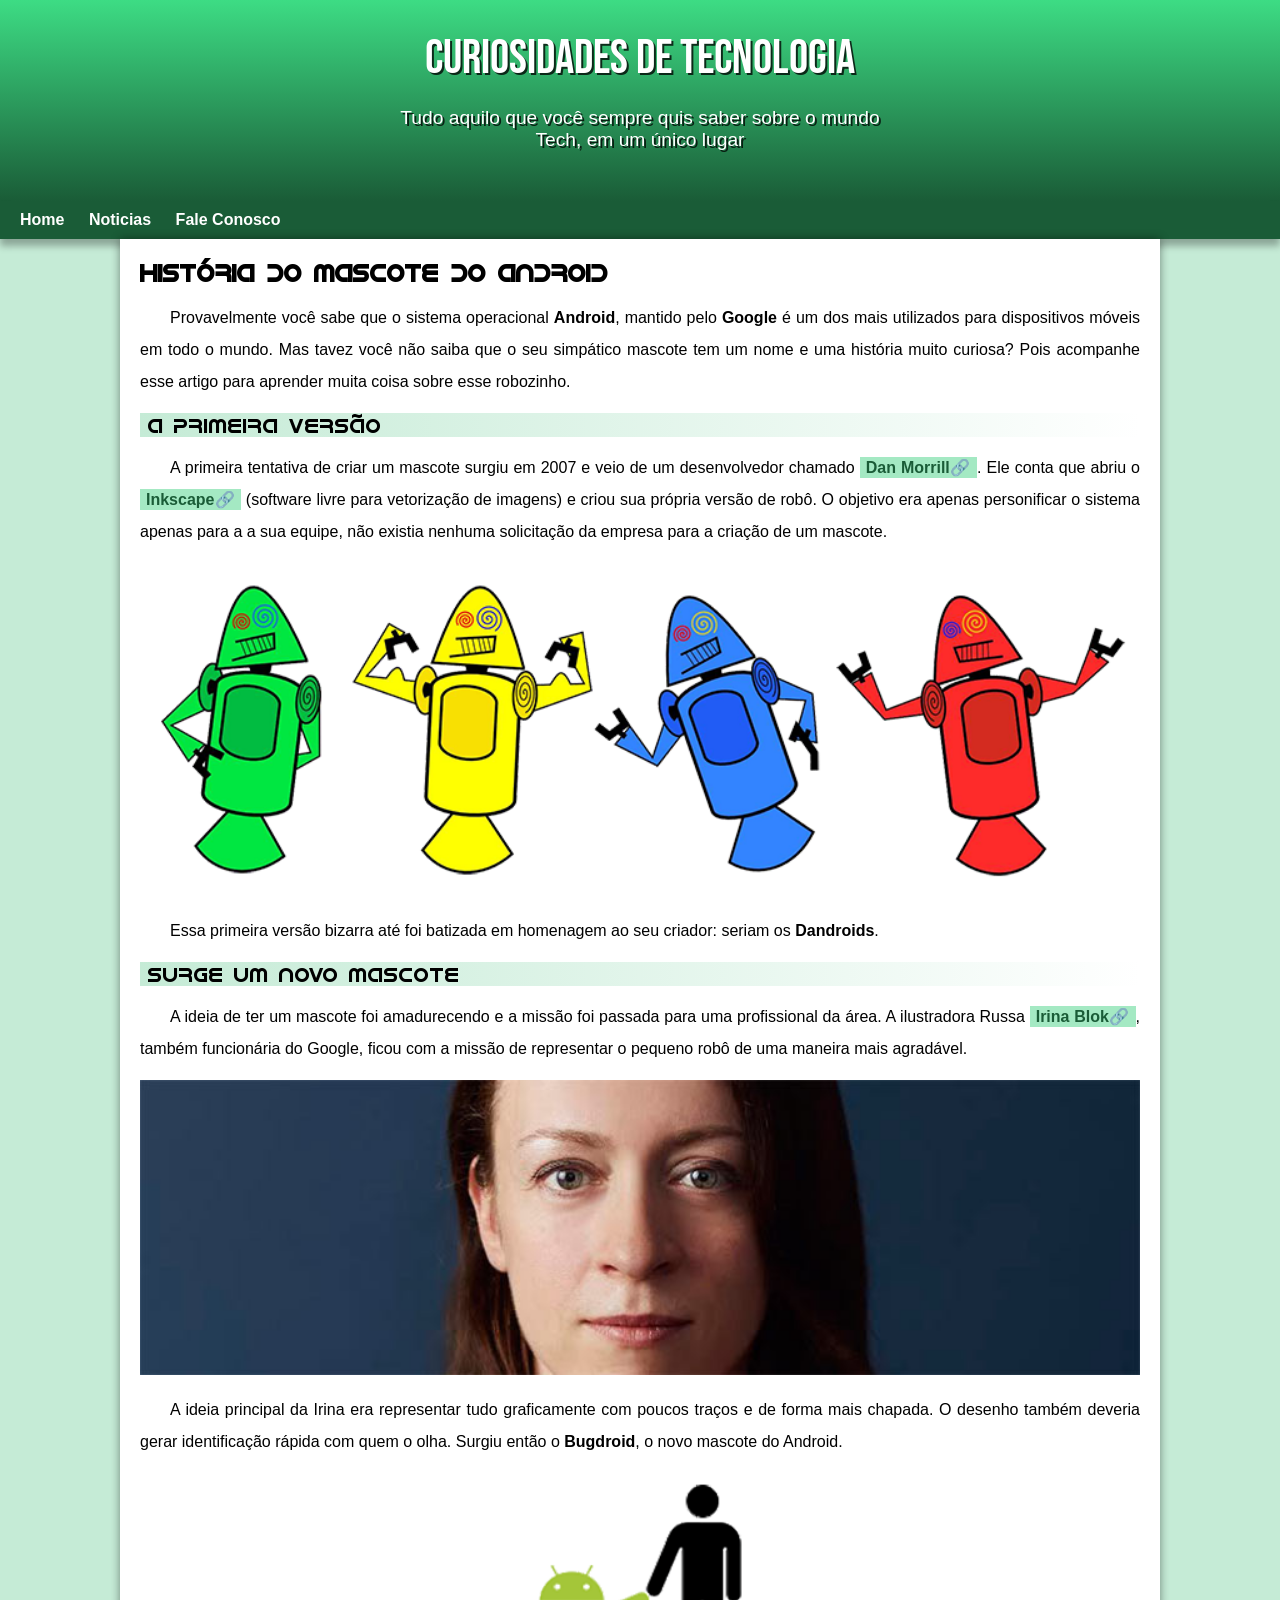
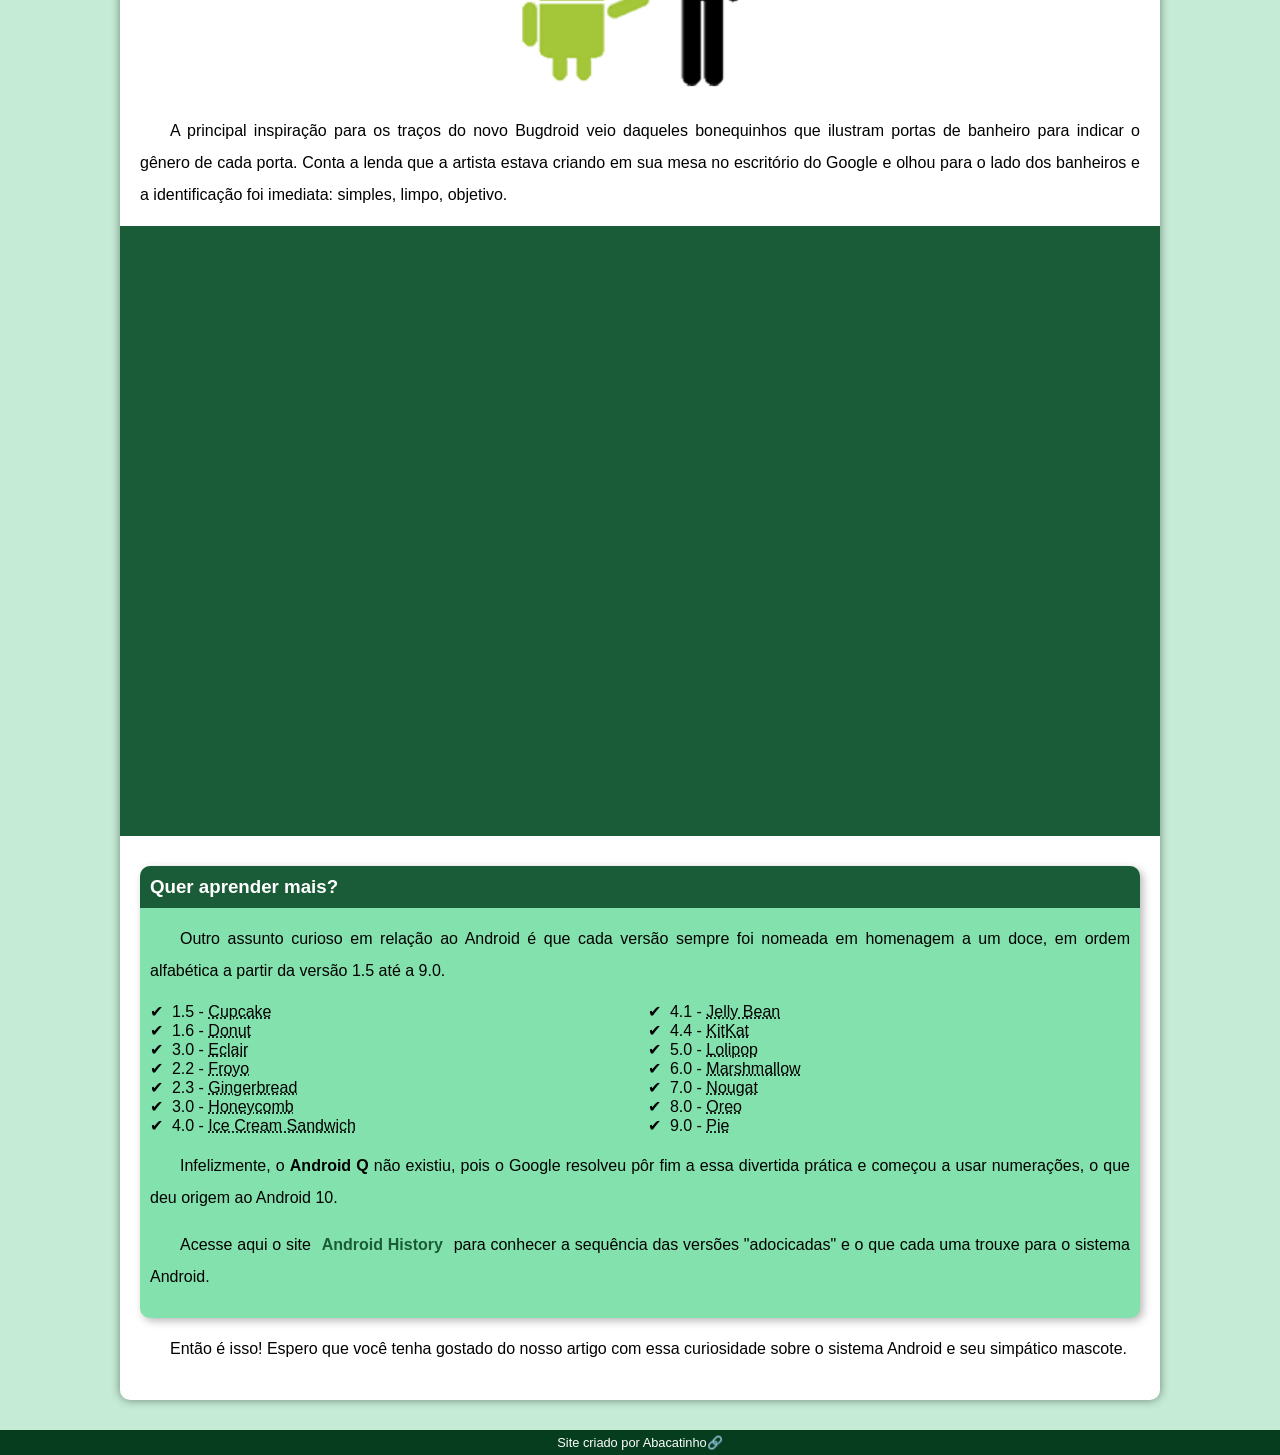
<file: index.html>
<!DOCTYPE html>
<html lang="pt-br">
<head>
    <meta charset="UTF-8">
    <meta name="viewport" content="width=device-width, initial-scale=1.0">
    <title>Como surgiu o mascote do Android </title>
        <link rel="shortcut icon" href="imagens/favicon.ico" type="image/x-icon">
        <link rel="stylesheet" href="estilo/style.css">

        
</head>
<body>
    <header>
        <h1>Curiosidades de tecnologia</h1>
        <p>Tudo aquilo que você sempre quis saber sobre o mundo Tech, em um único lugar</p>
    </header>
        <nav>
            <a href="#">Home</a>
            <a href="#">Noticias</a>
            <a href="#">Fale Conosco</a>
        </nav>
<main>
    <article>
        <h1>História do Mascote do Android</h1>

        <p>Provavelmente você sabe que o sistema operacional <strong>Android</strong>, mantido pelo <strong>Google</strong> é um dos mais utilizados para dispositivos móveis em todo o mundo. Mas tavez você não saiba que o seu simpático mascote tem um nome e uma história muito curiosa? Pois acompanhe esse artigo para aprender muita coisa sobre esse robozinho.</p>

        <h2>A primeira versão</h2>

        <p>A primeira tentativa de criar um mascote surgiu em 2007 e veio de um desenvolvedor chamado <a href="https://ausdroid.net/news/2013/01/04/dan-morrill-shows-us-the-android-mascots-that-could-have-been/" target="_blank" class="externo" >Dan Morrill</a>. Ele conta que abriu o <a href="https://inkscape.org/pt-br/" target="_blank" class="externo" >Inkscape</a> (software livre para vetorização de imagens) e criou sua própria versão de robô. O objetivo era apenas personificar o sistema apenas para a a sua equipe, não existia nenhuma solicitação da empresa para a criação de um mascote.</p>

        <picture>
            <source media="(max-width:600px )" srcset="imagens/dan-droids-pq.png">
            <img src="imagens/dan-droids.png" alt="PrimeiroMascote"></picture>

        <p>Essa primeira versão bizarra até foi batizada em homenagem ao seu criador: seriam os <strong>Dandroids</strong>.</p>

        <h2>Surge um novo mascote</h2>

        <p>A ideia de ter um mascote foi amadurecendo e a missão foi passada para uma profissional da área. A ilustradora Russa <a href="https://www.irinablok.com/android" target="_blank" class="externo" >Irina Blok</a>, também funcionária do Google, ficou com a missão de representar o pequeno robô de uma maneira mais agradável.</p>

        <picture>
            
            <source media="(max-width:600px )" srcset="imagens/irina-blok-pq.jpg">
            <img src="imagens/irina-blok.jpg" alt="Irina Blok criadora do bugdroid"></picture>

        <p>A ideia principal da Irina era representar tudo graficamente com poucos traços e de forma mais chapada. O desenho também deveria gerar identificação rápida com quem o olha. Surgiu então o <strong>Bugdroid</strong>, o novo mascote do Android.</p>

        <img src="imagens/bugdroid.png" class="pequena" alt="Bugdroids">

        <p>A principal inspiração para os traços do novo Bugdroid veio daqueles bonequinhos que ilustram portas de banheiro para indicar o gênero de cada porta. Conta a lenda que a artista estava criando em sua mesa no escritório do Google e olhou para o lado dos banheiros e a identificação foi imediata: simples, limpo, objetivo.</p>

          



            <div class="video">
             <iframe width="560" height="315" src="https://www.youtube.com/embed/l2UDgpLz20M?si=YeZxqBcKjh5icQZC" title="YouTube video player" frameborder="0" allow="accelerometer; autoplay; clipboard-write; encrypted-media; gyroscope; picture-in-picture; web-share" allowfullscreen></iframe>
            </div>
        
        <aside>
            <h3>Quer aprender mais?</h3>
            <p>Outro assunto curioso em relação ao Android é que cada versão sempre foi nomeada em homenagem a um doce, em ordem alfabética a partir da versão 1.5 até a 9.0.</p>
            <ul>
                <li>1.5 - <abbr title="Bolo de Copo">Cupcake</abbr></li>
                <li>1.6 - <abbr title="Rosquinha">Donut</abbr></li>
                <li>3.0 - <abbr title="Bomba">Eclair</abbr></li>
                <li>2.2 - <abbr title="Iorgurt">Froyo</abbr></li>
                <li>2.3 - <abbr title="Biscoito de Gengibre">Gingerbread</abbr></li>
                <li>3.0 - <abbr title="Favo de mel">Honeycomb</abbr></li>
                <li>4.0 - <abbr title="Sanduiche de Sorvete">Ice Cream Sandwich</abbr></li>
                <li>4.1 - <abbr title="Jujuba">Jelly Bean</abbr></li>
                <li>4.4 - <abbr title="Kitkat">KitKat</abbr></li>
                <li>5.0 - <abbr title="Pirulito">Lolipop</abbr></li>
                <li>6.0 - <abbr title="Marshmallow">Marshmallow</abbr></li>
                <li>7.0 - <abbr title="Torrone">Nougat</abbr></li>
                <li>8.0 - <abbr title="Oreo">Oreo</abbr></li>
                <li>9.0 - <abbr title="Torta">Pie</abbr></li>
            </ul>
            <p>Infelizmente, o <strong>Android Q</strong> não existiu, pois o Google resolveu pôr fim a essa divertida prática e começou a usar numerações, o que deu origem ao Android 10.</p>
            <p>Acesse aqui o site <a href="https://www.android.com/intl/pt-BR_br/history/" target="_blank">Android History</a> para conhecer a sequência das versões "adocicadas" e o que cada uma trouxe para o sistema Android.</p>
        </aside>
        

        <p>Então é isso! Espero que você tenha gostado do nosso artigo com essa curiosidade sobre o sistema Android e seu simpático mascote.</p>
    </article>
</main>
<footer>
<p>Site criado por <a href="https://www.instagram.com/willx.eu/" target="_blank" class="externo" >Abacatinho</a></p>
</footer>
</body>
</html>
</file>
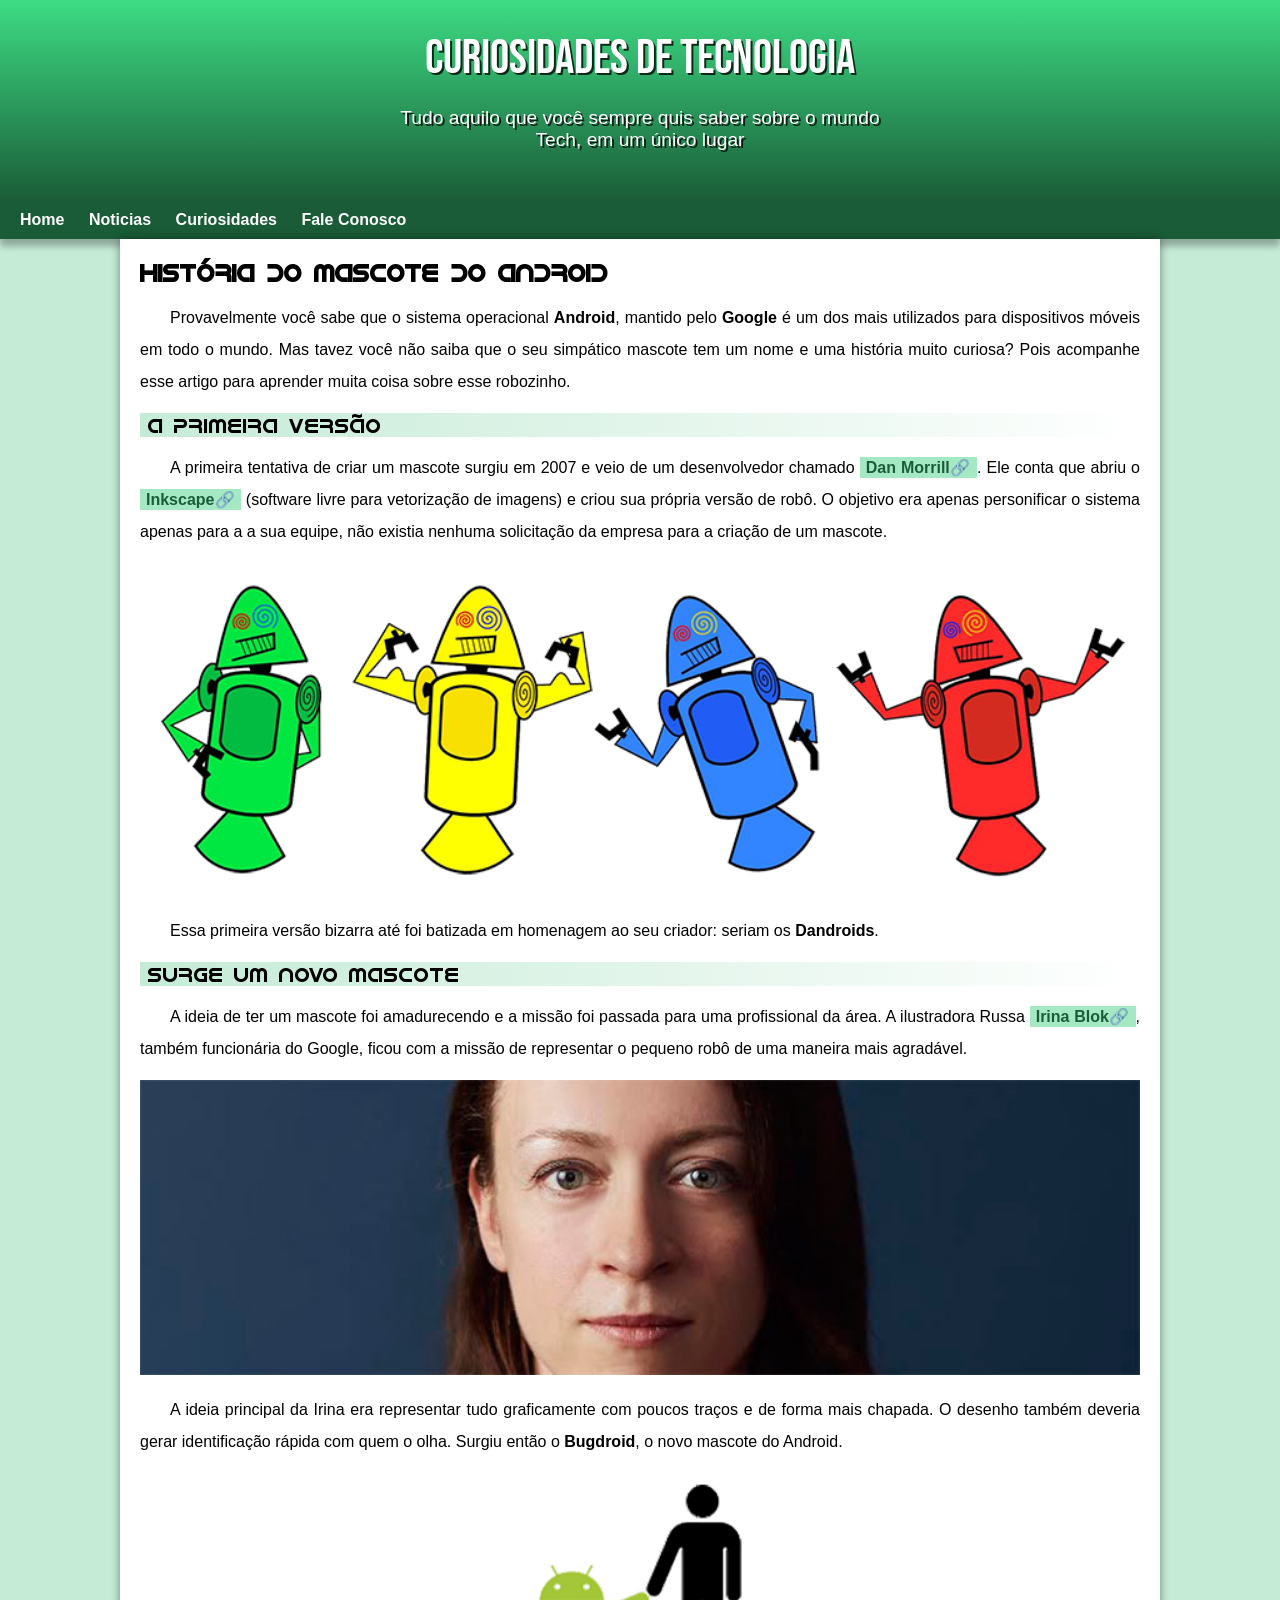
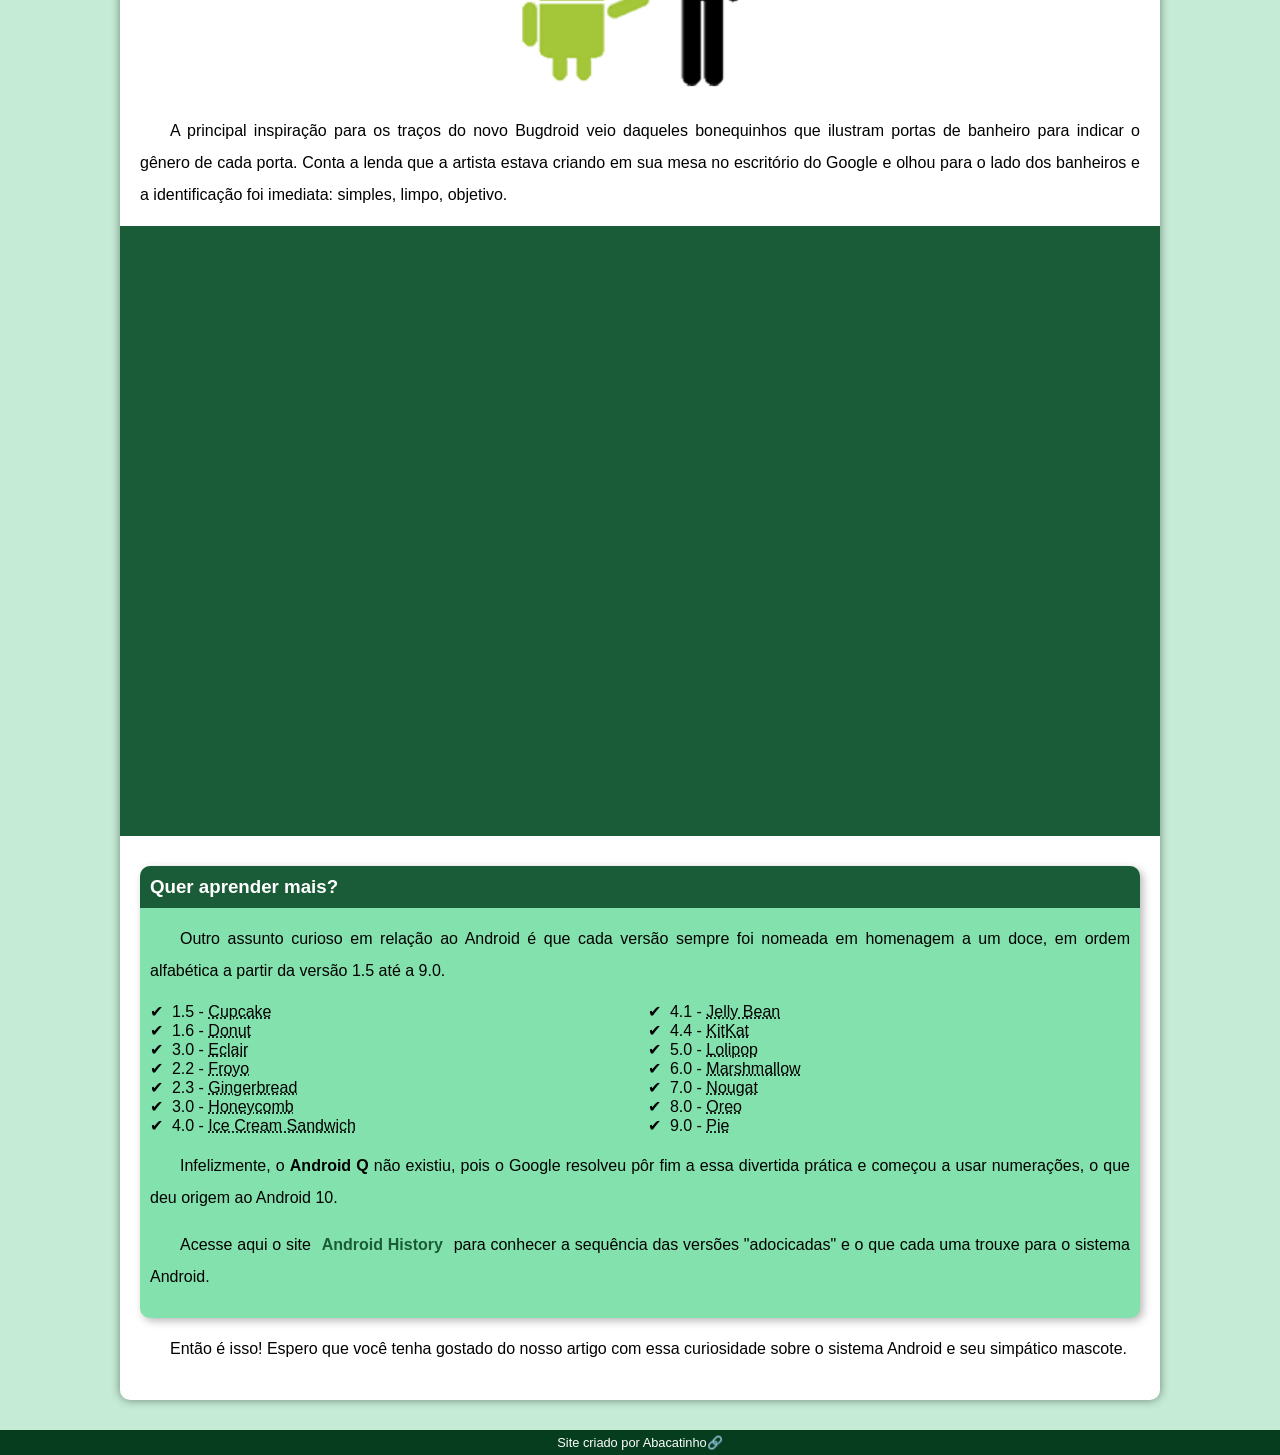
<file: index.html.html>
<!DOCTYPE html>
<html lang="pt-br">
<head>
    <meta charset="UTF-8">
    <meta name="viewport" content="width=device-width, initial-scale=1.0">
    <title>Como surgiu o mascote do Android </title>
        <link rel="shortcut icon" href="imagens/favicon.ico" type="image/x-icon">
        <link rel="stylesheet" href="estilo/style.css">

        
</head>
<body>
    <header>
        <h1>Curiosidades de tecnologia</h1>
        <p>Tudo aquilo que você sempre quis saber sobre o mundo Tech, em um único lugar</p>
    </header>
        <nav>
            <a href="#">Home</a>
            <a href="#">Noticias</a>
            <a href="#">Curiosidades</a>
            <a href="#">Fale Conosco</a>
        </nav>
<main>
    <article>
        <h1>História do Mascote do Android</h1>

        <p>Provavelmente você sabe que o sistema operacional <strong>Android</strong>, mantido pelo <strong>Google</strong> é um dos mais utilizados para dispositivos móveis em todo o mundo. Mas tavez você não saiba que o seu simpático mascote tem um nome e uma história muito curiosa? Pois acompanhe esse artigo para aprender muita coisa sobre esse robozinho.</p>

        <h2>A primeira versão</h2>

        <p>A primeira tentativa de criar um mascote surgiu em 2007 e veio de um desenvolvedor chamado <a href="https://ausdroid.net/news/2013/01/04/dan-morrill-shows-us-the-android-mascots-that-could-have-been/" target="_blank" class="externo" >Dan Morrill</a>. Ele conta que abriu o <a href="https://inkscape.org/pt-br/" target="_blank" class="externo" >Inkscape</a> (software livre para vetorização de imagens) e criou sua própria versão de robô. O objetivo era apenas personificar o sistema apenas para a a sua equipe, não existia nenhuma solicitação da empresa para a criação de um mascote.</p>

        <picture>
            <source media="(max-width:600px )" srcset="imagens/dan-droids-pq.png">
            <img src="imagens/dan-droids.png" alt="PrimeiroMascote"></picture>

        <p>Essa primeira versão bizarra até foi batizada em homenagem ao seu criador: seriam os <strong>Dandroids</strong>.</p>

        <h2>Surge um novo mascote</h2>

        <p>A ideia de ter um mascote foi amadurecendo e a missão foi passada para uma profissional da área. A ilustradora Russa <a href="https://www.irinablok.com/android" target="_blank" class="externo" >Irina Blok</a>, também funcionária do Google, ficou com a missão de representar o pequeno robô de uma maneira mais agradável.</p>

        <picture>
            
            <source media="(max-width:600px )" srcset="imagens/irina-blok-pq.jpg">
            <img src="imagens/irina-blok.jpg" alt="Irina Blok criadora do bugdroid"></picture>

        <p>A ideia principal da Irina era representar tudo graficamente com poucos traços e de forma mais chapada. O desenho também deveria gerar identificação rápida com quem o olha. Surgiu então o <strong>Bugdroid</strong>, o novo mascote do Android.</p>

        <img src="imagens/bugdroid.png" class="pequena" alt="Bugdroids">

        <p>A principal inspiração para os traços do novo Bugdroid veio daqueles bonequinhos que ilustram portas de banheiro para indicar o gênero de cada porta. Conta a lenda que a artista estava criando em sua mesa no escritório do Google e olhou para o lado dos banheiros e a identificação foi imediata: simples, limpo, objetivo.</p>

          



            <div class="video">
             <iframe width="560" height="315" src="https://www.youtube.com/embed/l2UDgpLz20M?si=YeZxqBcKjh5icQZC" title="YouTube video player" frameborder="0" allow="accelerometer; autoplay; clipboard-write; encrypted-media; gyroscope; picture-in-picture; web-share" allowfullscreen></iframe>
            </div>
        
        <aside>
            <h3>Quer aprender mais?</h3>
            <p>Outro assunto curioso em relação ao Android é que cada versão sempre foi nomeada em homenagem a um doce, em ordem alfabética a partir da versão 1.5 até a 9.0.</p>
            <ul>
                <li>1.5 - <abbr title="Bolo de Copo">Cupcake</abbr></li>
                <li>1.6 - <abbr title="Rosquinha">Donut</abbr></li>
                <li>3.0 - <abbr title="Bomba">Eclair</abbr></li>
                <li>2.2 - <abbr title="Iorgurt">Froyo</abbr></li>
                <li>2.3 - <abbr title="Biscoito de Gengibre">Gingerbread</abbr></li>
                <li>3.0 - <abbr title="Favo de mel">Honeycomb</abbr></li>
                <li>4.0 - <abbr title="Sanduiche de Sorvete">Ice Cream Sandwich</abbr></li>
                <li>4.1 - <abbr title="Jujuba">Jelly Bean</abbr></li>
                <li>4.4 - <abbr title="Kitkat">KitKat</abbr></li>
                <li>5.0 - <abbr title="Pirulito">Lolipop</abbr></li>
                <li>6.0 - <abbr title="Marshmallow">Marshmallow</abbr></li>
                <li>7.0 - <abbr title="Torrone">Nougat</abbr></li>
                <li>8.0 - <abbr title="Oreo">Oreo</abbr></li>
                <li>9.0 - <abbr title="Torta">Pie</abbr></li>
            </ul>
            <p>Infelizmente, o <strong>Android Q</strong> não existiu, pois o Google resolveu pôr fim a essa divertida prática e começou a usar numerações, o que deu origem ao Android 10.</p>
            <p>Acesse aqui o site <a href="https://www.android.com/intl/pt-BR_br/history/" target="_blank">Android History</a> para conhecer a sequência das versões "adocicadas" e o que cada uma trouxe para o sistema Android.</p>
        </aside>
        

        <p>Então é isso! Espero que você tenha gostado do nosso artigo com essa curiosidade sobre o sistema Android e seu simpático mascote.</p>
    </article>
</main>
<footer>
<p>Site criado por <a href="https://www.instagram.com/willx.eu/" target="_blank" class="externo" >Abacatinho</a></p>
</footer>
</body>
</html>
</file>
<file: estilo/style.css>
@charset "UTF-8";

@import url('https://fonts.googleapis.com/css2?family=Bebas+Neue&display=swap');

@font-face {
    font-family: 'Android';
    src: url('../fonts/idroid.otf') format('opentype');
    font-weight: normal;
}

*{

    /* REMOVER TODAS AS MARGENS */
    margin: 0px;
    padding: 0px;
}

/*
#c5ebd6
#83e1ad
#3ddc84
#2fa866
#1a5c37
#063d1e
*/




:root{
   --cor01 :#c5ebd6;
   --cor02: #83e1ad;
   --cor03: #3ddc84;
   --cor04: #2fa866;
   --cor05: #1a5c37;
   --cor06: #063d1e;

   --fonte-padrao: Arial, Verdana, Helvetica, sans-serif;
   --fonte-destaque:"Bebas Neue", sans-serif;
   --fonte-android: 'Android', 'cursive';
}


body{
    background-color: #c5ebd6;
    font-family: var(--fonte-padrao);
}

a.externo::after{
    content: '\🔗';

}


header{
    background-image: linear-gradient(to bottom, var(--cor03), var(--cor05) );
    min-height:150px ;
    text-align: center;
    padding-top: 30px;

}
header h1{
    font-family: var(--fonte-destaque);
    color: white;
    font-size: 3em;
    font-weight: normal;
    margin-bottom: 20px;
    text-shadow: 2px 2px 0px rgba(0, 0, 0, 0.767);
}

header > p{
    color: white;
    font-family: var(--fonte-padrao);
    font-size: 1.2em;
    max-width: 500px;
    margin: auto;
    padding-left: 10px;
    padding-bottom: 50px;
    padding-right: 10px;
    text-shadow: 2px 2px 0px rgba(0, 0, 0, 0.767);

}

nav{
    background-color: var(--cor05);
    padding: 10px;
    box-shadow: 0px 7px 7px rgba(0, 0, 0, 0.295);
 
}

nav > a{
    text-decoration: none;
    padding: 10px;
    color: white;
    font-weight: bold;
    transition-duration: 0.5s ;


    /* transition-duration: DURAÇÃO DA ANIMAÇÃO DE PASSAR O MOUSE
    
    */
}



nav > a:hover{
    background-color: var(--cor03);
    color: var(--cor04);
    border-radius: 5px;
    

}
main{
    background-color: white;
    min-width: 300px;
    max-width: 1000px;
    margin: auto;
    margin-bottom: 30px;
    padding: 20px;
    box-shadow: 0px 0px 10px rgba(0, 0, 0, 0.438);
    /* Arredondando somente a uma parte
    no exemplo a parte de BAIXO: 
    */
    border-bottom-left-radius:  10px ;
    border-bottom-right-radius: 10px;




}

h2{
font-family: var(--fonte-android);

}


main img{
width: 100%;

}

main img.pequena{
    max-width: 350px;
    display: block;
    margin: auto;

}

main h1{
    font-family:var(--fonte-android)
}

main p{

    /*  PARAGRAFO = text-indent: 30px  (EXEMPLO DE NUMERO )*/
    margin: 15px 0px ;
    text-align: justify;
    text-indent: 30px;
    line-height: 2em;
    font-size: 1em;
}

main strong{
    font-weight: bold;



}

main a{
    text-decoration: none;
    font-weight: bold;
    color: #1a5c37;
    background-color: #83e1adbb;
    padding: 2px 6px;
    
}

main a:hover{
    text-decoration:underline ;
    color: #2fa866;

}

main h2{
    font-size: 1.3em;
    background-image: linear-gradient(to right, var(--cor01), transparent);
    text-indent: 8px;
    font-weight: normal;
}
        /*    ALINHANDO VIDEOS DO YOUTUBE
            Colocar dentro de uma DIV


            fazer as configs necessarias e na div.video colocar
            position: relative;

            criar div.video > iframe

            colocar
            position: absolute;







          */  




div.video{
    background-color: #1a5c37;
    margin: 0px -20px 30px -20px;
    padding: 20px;
    padding-bottom: 59%;
    position: relative;
}

div.video > iframe{
    position: absolute;
    top: 5% ;
    left: 5%;
    width: 90% ;
    height: 90%;


}



aside{
    background-color: #83e1ad;
    padding: 10px;
    border-radius: 10px;
    box-shadow: 3px 3px 8px rgba(0, 0, 0, 0.281);
}

aside h3{
    background-color: #1a5c37;
    color: white;
    padding: 10px;
    /* DETALHE IMPORTANDE -  MARGEM NEGATIVA NA DIRETA E NA ESQUERDA!!
    crescer a margem até chegar onde queremos
    */
    margin: -10px -10px 0px -10px ;
    border-radius: 10px 10px 0px 0px;




}

aside > ul {
    list-style-type: '\2714\00A0\00A0' ;
    list-style-position: inside;
    columns: 2;



}






footer{
    background-color: #063d1e;
    color: white;
    text-align: center;
    font-size: 0.8em;
    padding: 5px;
}

footer > p > a{
    text-decoration: none;
    color: white;
}
footer a:hover{
    color: #2fa866;
    text-decoration: underline;

}
</file>
